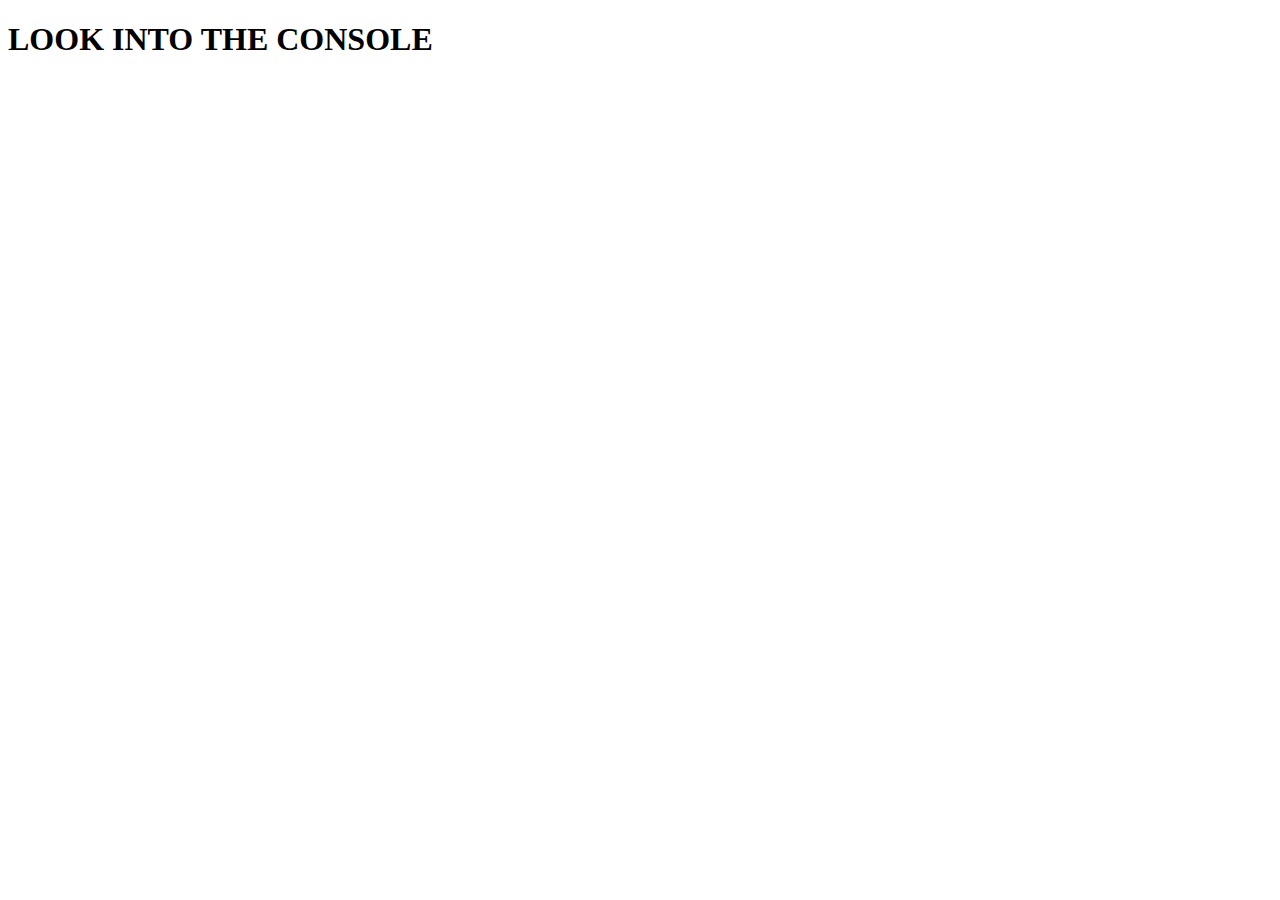
<file: module4-solution/index.html>
<!DOCTYPE html>
<html>
<head>
  <meta charset="utf-8">
  <title>Module 4 Solution</title>
  <script>
    var names = []; // DO NOT REMOVE
  </script>
  <script src="SpeakHello.js"></script>
  <script src="SpeakGoodBye.js"></script>
  <script src="script.js"></script>


   




</head>
<body>
  <h1>LOOK INTO THE CONSOLE</h1>
</body>
</html>
</file>
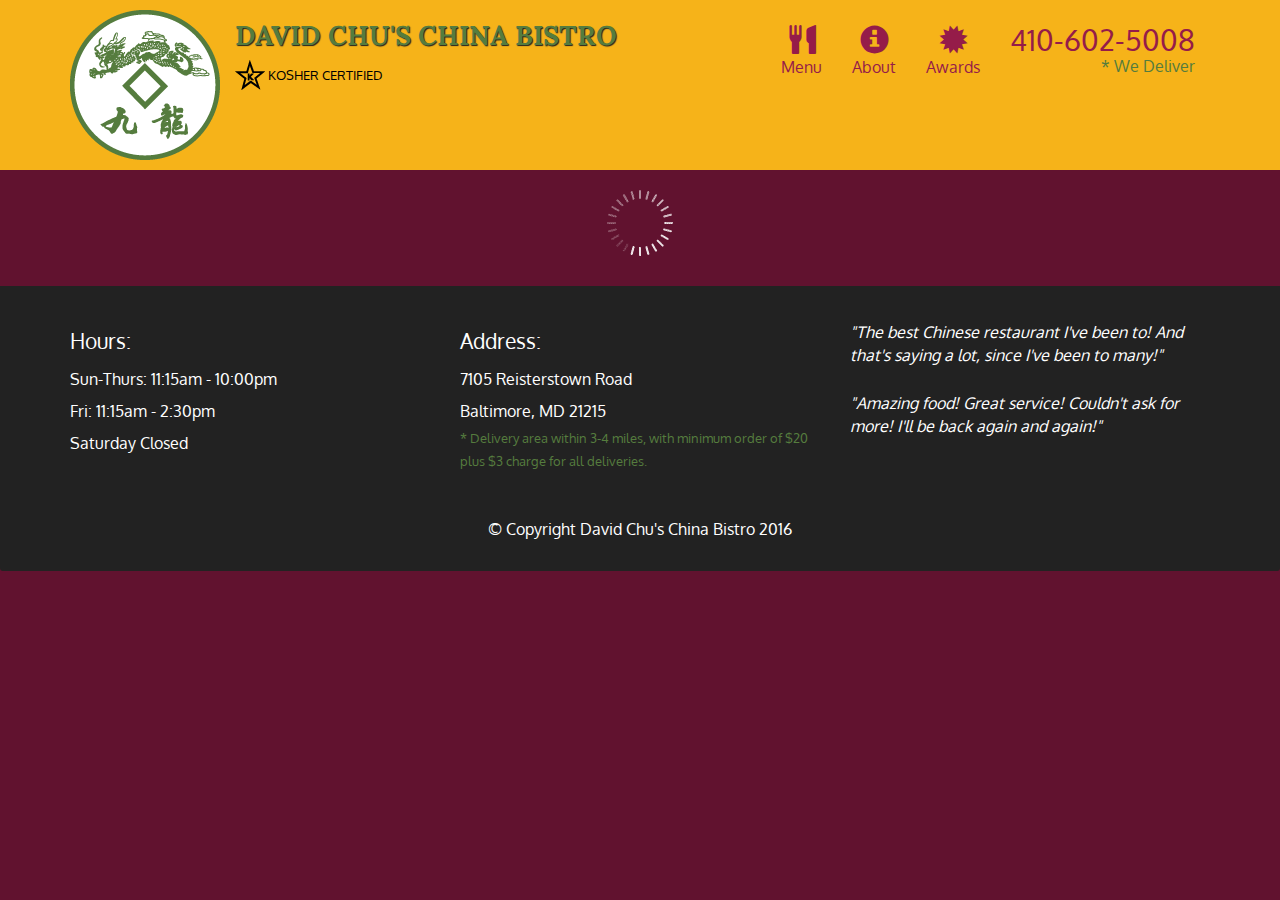
<file: module5-solution/index.html>
<!doctype html>
<html lang="en">
  <head>
    <meta charset="utf-8">
    <meta http-equiv="X-UA-Compatible" content="IE=edge">
    <meta name="viewport" content="width=device-width, initial-scale=1">
    <title>David Chu's China Bistro</title>
    <link rel="stylesheet" href="css/bootstrap.min.css">
    <link rel="stylesheet" href="css/styles.css">
    <link href='https://fonts.googleapis.com/css?family=Oxygen:400,300,700' rel='stylesheet' type='text/css'>
    <link href='https://fonts.googleapis.com/css?family=Lora' rel='stylesheet' type='text/css'>
  </head>
<body>
  <header>
    <nav id="header-nav" class="navbar navbar-default">
      <div class="container">
        <div class="navbar-header">
          <a href="index.html" class="pull-left visible-md visible-lg">
            <div id="logo-img" alt="Logo image"></div>
          </a>

          <div class="navbar-brand">
            <a href="index.html"><h1>David Chu's China Bistro</h1></a>
            <p>
              <img src="images/star-k-logo.png" alt="Kosher certification">
              <span>Kosher Certified</span>
            </p>
          </div>

          <button id="navbarToggle" type="button" class="navbar-toggle collapsed" data-toggle="collapse" data-target="#collapsable-nav" aria-expanded="false">
            <span class="sr-only">Toggle navigation</span>
            <span class="icon-bar"></span>
            <span class="icon-bar"></span>
            <span class="icon-bar"></span>
          </button>
        </div>
        
        <div id="collapsable-nav" class="collapse navbar-collapse">
           <ul id="nav-list" class="nav navbar-nav navbar-right">
            <li id="navHomeButton" class="visible-xs active">
              <a href="index.html">
                <span class="glyphicon glyphicon-home"></span> Home</a>
            </li>
            <li id="navMenuButton">
              <a href="#" onclick="$dc.loadMenuCategories();">
                <span class="glyphicon glyphicon-cutlery"></span><br class="hidden-xs"> Menu</a>
            </li>
            <li>
              <a href="#">
                <span class="glyphicon glyphicon-info-sign"></span><br class="hidden-xs"> About</a>
            </li>
            <li>
              <a href="#">
                <span class="glyphicon glyphicon-certificate"></span><br class="hidden-xs"> Awards</a>
            </li>
            <li id="phone" class="hidden-xs">
              <a href="tel:410-602-5008">
                <span>410-602-5008</span></a><div>* We Deliver</div>
            </li>
          </ul><!-- #nav-list -->
        </div><!-- .collapse .navbar-collapse -->
      </div><!-- .container -->
    </nav><!-- #header-nav -->
  </header>

  <div id="call-btn" class="visible-xs">
    <a class="btn" href="tel:410-602-5008">
    <span class="glyphicon glyphicon-earphone"></span>
    410-602-5008
    </a>
  </div>
  <div id="xs-deliver" class="text-center visible-xs">* We Deliver</div>

  <div id="main-content" class="container"></div>

  <footer class="panel-footer">
    <div class="container">
      <div class="row">
        <section id="hours" class="col-sm-4">
          <span>Hours:</span><br>
          Sun-Thurs: 11:15am - 10:00pm<br>
          Fri: 11:15am - 2:30pm<br>
          Saturday Closed
          <hr class="visible-xs">
        </section>
        <section id="address" class="col-sm-4">
          <span>Address:</span><br>
          7105 Reisterstown Road<br>
          Baltimore, MD 21215
          <p>* Delivery area within 3-4 miles, with minimum order of $20 plus $3 charge for all deliveries.</p>
          <hr class="visible-xs">
        </section>
        <section id="testimonials" class="col-sm-4">
          <p>"The best Chinese restaurant I've been to! And that's saying a lot, since I've been to many!"</p>
          <p>"Amazing food! Great service! Couldn't ask for more! I'll be back again and again!"</p>
        </section>
      </div>
      <div class="text-center">&copy; Copyright David Chu's China Bistro 2016</div>
    </div>
  </footer>

  <!-- jQuery (Bootstrap JS plugins depend on it) -->
  <script src="js/jquery-2.1.4.min.js"></script>
  <script src="js/bootstrap.min.js"></script>
  <script src="js/ajax-utils.js"></script>
  <script src="js/script.js"></script>
</body>
</html>
</file>
<file: module5-solution/css/styles.css>
body {
  font-size: 16px;
  color: #fff;
  background-color: #61122f;
  font-family: 'Oxygen', sans-serif;
}

/** HEADER **/
#header-nav {
  background-color: #f6b319;
  border-radius: 0;
  border: 0;
}

#logo-img {
  background: url('../images/restaurant-logo_large.png') no-repeat;
  width: 150px;
  height: 150px;
  margin: 10px 15px 10px 0;
}

.navbar-brand {
  padding-top: 25px;
}
.navbar-brand h1 { /* Restaurant name */
  font-family: 'Lora', serif;
  color: #557c3e;
  font-size: 1.5em;
  text-transform: uppercase;
  font-weight: bold;
  text-shadow: 1px 1px 1px #222;
  margin-top: 0;
  margin-bottom: 0;
  line-height: .75;
}
.navbar-brand a:hover, .navbar-brand a:focus {
  text-decoration: none;
}
.navbar-brand p { /* Kosher cert */
  color: #000;
  text-transform: uppercase;
  font-size: .7em;
  margin-top: 15px;
}
.navbar-brand p span { /* Star-K */
  vertical-align: middle;
}

#nav-list {
  margin-top: 10px;
}
#nav-list a {
  color: #951C49;
  text-align: center;
}
#nav-list a:hover {
  background: #E7E7E7;
}
#nav-list a span {
  font-size: 1.8em;
}

#phone {
  margin-top: 5px;
}
#phone a { /* Phone number */
  text-align: right;
  padding-bottom: 0;
}
#phone div { /* We Deliver */
  color: #557c3e;
  text-align: right;
  padding-right: 15px;
}

.navbar-header button.navbar-toggle, .navbar-header .icon-bar {
  border: 1px solid #61122f;
}
.navbar-header button.navbar-toggle {
  clear: both;
  margin-top: -30px;
}
/* END HEADER */

/* FOOTER */
.panel-footer {
  margin-top: 30px;
  padding-top: 35px;
  padding-bottom: 30px;
  background-color: #222;
  border-top: 0;
}
.panel-footer div.row {
  margin-bottom: 35px;
}
#hours, #address {
  line-height: 2;
}
#hours > span, #address > span {
  font-size: 1.3em;
}
#address p {
  color: #557c3e;
  font-size: .8em;
  line-height: 1.8;
}
#testimonials {
  font-style: italic;
}
#testimonials p:nth-child(2) {
  margin-top: 25px;
}
/* END FOOTER */



/* HOME PAGE */
.container .jumbotron {
  box-shadow: 0 0 50px #3F0C1F;
  border: 2px solid #3F0C1F;
}

#menu-tile, #specials-tile, #map-tile {
  height: 250px;
  width: 100%;
  margin-bottom: 15px;
  position: relative;
  border: 2px solid #3F0C1F;
  overflow: hidden;
}
#menu-tile:hover, #specials-tile:hover, #map-tile:hover {
  box-shadow: 0 1px 5px 1px #cccccc;
}
#menu-tile {
  background: url('../images/menu-tile.jpg') no-repeat;
  background-position: center;
}
#specials-tile {
  background: url('../images/specials-tile.jpg') no-repeat;
  background-position: center;
}
#menu-tile span, #specials-tile span, #map-tile span {
  position: absolute;
  bottom: 0;
  right: 0;
  width: 100%;
  text-align: center;
  font-size: 1.6em;
  text-transform: uppercase;
  background-color: #000;
  color: #fff;
  opacity: .8;
}
/* END HOME PAGE */

/* MENU CATEGORIES PAGE */
.category-tile { 
  position: relative;
  border: 2px solid #3F0C1F;
  overflow: hidden;
  width: 200px;
  height: 200px;
  margin: 0 auto 15px;
}
.category-tile span {
  position: absolute;
  bottom: 0;
  right: 0;
  width: 100%;
  text-align: center;
  font-size: 1.2em;
  text-transform: uppercase;
  background-color: #000;
  color: #fff;
  opacity: .8;
}
.category-tile:hover {
  box-shadow: 0 1px 5px 1px #cccccc;
}

#menu-categories-title + div {
  margin-bottom: 50px;
}
/* END MENU CATEGORIES PAGE */

/* SINGLE CATEGORY PAGE */
.menu-item-tile {
  margin-bottom: 25px;
}
.menu-item-tile hr {
  width: 80%;
}
.menu-item-tile .menu-item-price {
  font-size: 1.1em;
  text-align: right;
  margin-top: -15px;
  margin-right: -15px;
}
.menu-item-tile .menu-item-price span {
  font-size: .6em;
}
.menu-item-photo {
  position: relative;
  border: 2px solid #3F0C1F; 
  overflow: hidden;
  padding: 0;
  margin-right: -15px;
  margin-left: auto;
  margin-bottom: 20px;
  max-width: 250px;
}
.menu-item-photo div {
  position: absolute;
  bottom: 0;
  right: 0;
  width: 80px;
  background-color: #557c3e;
  text-align: center;
}
.menu-item-description {
  padding-right: 30px;
}
h3.menu-item-title {
  margin: 0 0 10px;
}
.menu-item-details {
  font-size: .9em;
  font-style: italic;
}
/* END SINGLE CATEGORY PAGE */


/********** Large devices only **********/
@media (min-width: 1200px) {
  .container .jumbotron {
    background: url('../images/jumbotron_1200.jpg') no-repeat;
    height: 675px;
  }
}

/********** Medium devices only **********/
@media (min-width: 992px) and (max-width: 1199px) {
  /* Header */
  #logo-img {
    background: url('../images/restaurant-logo_medium.png') no-repeat;
    width: 100px;
    height: 100px;
    margin: 5px 5px 5px 0;
  }
  /* End Header */

  /* Home Page */
  .container .jumbotron {
    background: url('../images/jumbotron_992.jpg') no-repeat;
    height: 558px;
  }
  /* End Home Page */
}

/********** Small devices only **********/
@media (min-width: 768px) and (max-width: 991px) {
  /* Home Page */
  .container .jumbotron {
    background: url('../images/jumbotron_768.jpg') no-repeat;
    height: 432px;
  }
  /* End Home Page */
}

/********** Extra small devices only **********/
@media (max-width: 767px) {
  /* Header */
  .navbar-brand {
    padding-top: 10px;
    height: 80px;
  }
  .navbar-brand h1 { /* Restaurant name */
    padding-top: 10px;
    font-size: 5vw; /* 1vw = 1% of viewport width */
  }
  .navbar-brand p { /* Kosher cert */
    font-size: .6em;
    margin-top: 12px;
  }
  .navbar-brand p img { /* Star-K */
    height: 20px;
  }

  #collapsable-nav a { /* Collapsed nav menu text */
    font-size: 1.2em;
  }
  #collapsable-nav a span { /* Collapsed nav menu glyph */
    font-size: 1em;
    margin-right: 5px;
  }

  #call-btn > a {
    font-size: 1.5em;
    display: block;
    margin: 0 20px;
    padding: 10px;
    border: 2px solid #fff;
    background-color: #f6b319;
    color: #951c49;
  }
  #xs-deliver {
    margin-top: 5px;
    font-size: .7em;
    letter-spacing: .1em;
    text-transform: uppercase;
  }
  /* End Header */

  /* Footer */
  .panel-footer section {
    margin-bottom: 30px;
    text-align: center;
  }
  .panel-footer section:nth-child(3) {
    margin-bottom: 0; /* margin already exists on the whole row */
  }
  .panel-footer section hr {
    width: 50%;
  }
  /* End Footer */

  /* Home Page */
  .container .jumbotron {
    margin-top: 30px;
    padding: 0;
  }
  #menu-tile, #specials-tile {
    width: 360px;
    margin: 0 auto 15px;
  }

  .menu-item-photo {
    margin-right: auto;
  }
  .menu-item-tile .menu-item-price {
    text-align: center;
  }
  .menu-item-description {
    text-align: center;;
  }
}


/********** Super extra small devices Only :-) (e.g., iPhone 4) **********/
@media (max-width: 479px) {
  /* Header */
  .navbar-brand h1 { /* Restaurant name */
    padding-top: 5px;
    font-size: 6vw;
  }
  /* End Header */
  
  /* Home page */
  #menu-tile, #specials-tile {
    width: 280px;
    margin: 0 auto 15px;
  }

  .col-xxs-12 {
    position: relative;
    min-height: 1px;
    padding-right: 15px;
    padding-left: 15px;
    float: left;
    width: 100%;
  }
}
</file>
